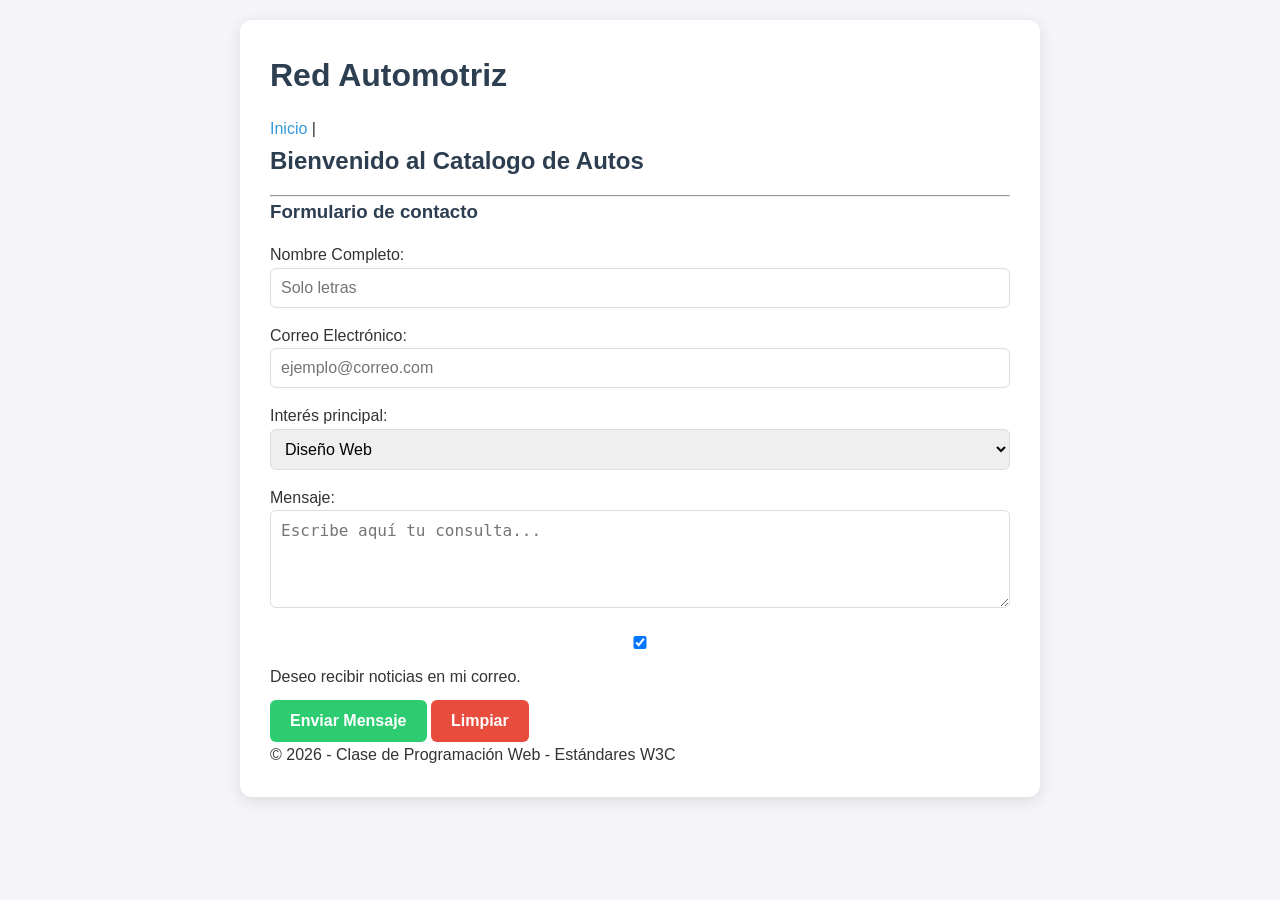
<file: contacto.html>
﻿<!DOCTYPE html>
<html lang="es">
<head>
    <meta charset="UTF-8">
    <meta name="viewport" content="width=device-width, initial-scale=1.0">
    <title>Actividad 1.3 - Interfaz y Formularios</title>
    <link rel="stylesheet" href="styles2.css">
</head>
<body>

    <div class="contenedor">
        <header>
            <h1>Red Automotriz</h1>
            <nav>
                <a href="index.html">Inicio</a> |
                
                
            </nav>
        </header>

        <main>
            <section>
                <h2>Bienvenido al Catalogo de Autos </h2>
                
            </section>

            <section id="contacto">
                <hr>
                <h3>Formulario de contacto</h3>
                <form action="#" method="POST">

                    <label for="nombre">Nombre Completo:</label>
                    <input type="text" id="nombre" name="nombre"
                           placeholder="Solo letras"
                           pattern="[A-Za-z\s]+"
                           title="Solo se permiten letras" required>

                    <label for="email">Correo Electrónico:</label>
                    <input type="email" id="email" name="email"
                           placeholder="ejemplo@correo.com" required>

                    <label for="interes">Interés principal:</label>
                    <select id="interes" name="interes">
                        <option value="web">Diseño Web</option>
                        <option value="dev">Programación</option>
                        <option value="mkt">Marketing Digital</option>
                        <option value="ccn"> Concesionaria</option>
                    </select>

                    <label for="mensaje">Mensaje:</label>
                    <textarea id="mensaje" name="mensaje" rows="4"
                              placeholder="Escribe aquí tu consulta..." required></textarea>

                    <label>
                        <input type="checkbox" name="suscripcion" checked>
                        Deseo recibir noticias en mi correo.
                    </label>

                    <div style="margin-top: 10px;">
                        <button type="submit">Enviar Mensaje</button>
                        <button type="reset" style="background-color: #e74c3c;">Limpiar</button>
                    </div>

                </form>
            </section>
        </main>

        <footer>
            <p>&copy; 2026 - Clase de Programación Web - Estándares W3C</p>
        </footer>
    </div>

</body>
</html>
</file>
<file: styles2.css>
﻿/* 1. RESET Y CONFIGURACIÓN GLOBAL */
* {
    margin: 0;
    padding: 0;
    box-sizing: border-box; /* Fundamental: el padding no suma al ancho total */
}

body {
    font-family: 'Segoe UI', Tahoma, Geneva, Verdana, sans-serif;
    line-height: 1.6;
    background-color: #f4f4f9; /* Gris muy claro para no cansar la vista */
    color: #333;
    padding: 20px;
}

/* 2. TIPOGRAFÍA */
h1, h2, h3 {
    margin-bottom: 15px;
    color: #2c3e50;
}

a {
    text-decoration: none;
    color: #3498db;
    transition: 0.3s;
}


/* 3. CONTENEDORES Y CAJAS (Box Model + CSS3) */
.contenedor {
    max-width: 800px;
    margin: 0 auto; /* Centra el contenido horizontalmente */
    background: #ffffff;
    padding: 30px;
    border-radius: 12px; /* CSS3: Bordes redondeados */
    box-shadow: 0 4px 15px rgba(0, 0, 0, 0.1); /* CSS3: Sombra suave */
}

/* 4. ESTILOS PARA FORMULARIOS (Limpios y modernos) */
input, textarea, select {
    width: 100%;
    padding: 10px;
    margin-bottom: 15px;
    border: 1px solid #ddd;
    border-radius: 6px;
    font-size: 1rem;
}


/* 5. BOTONES */
button {
    background-color: #2ecc71;
    color: white;
    padding: 12px 20px;
    border: none;
    border-radius: 6px;
    cursor: pointer;
    font-size: 1rem;
    font-weight: bold;
    transition: background 0.3s ease;
}
</file>
